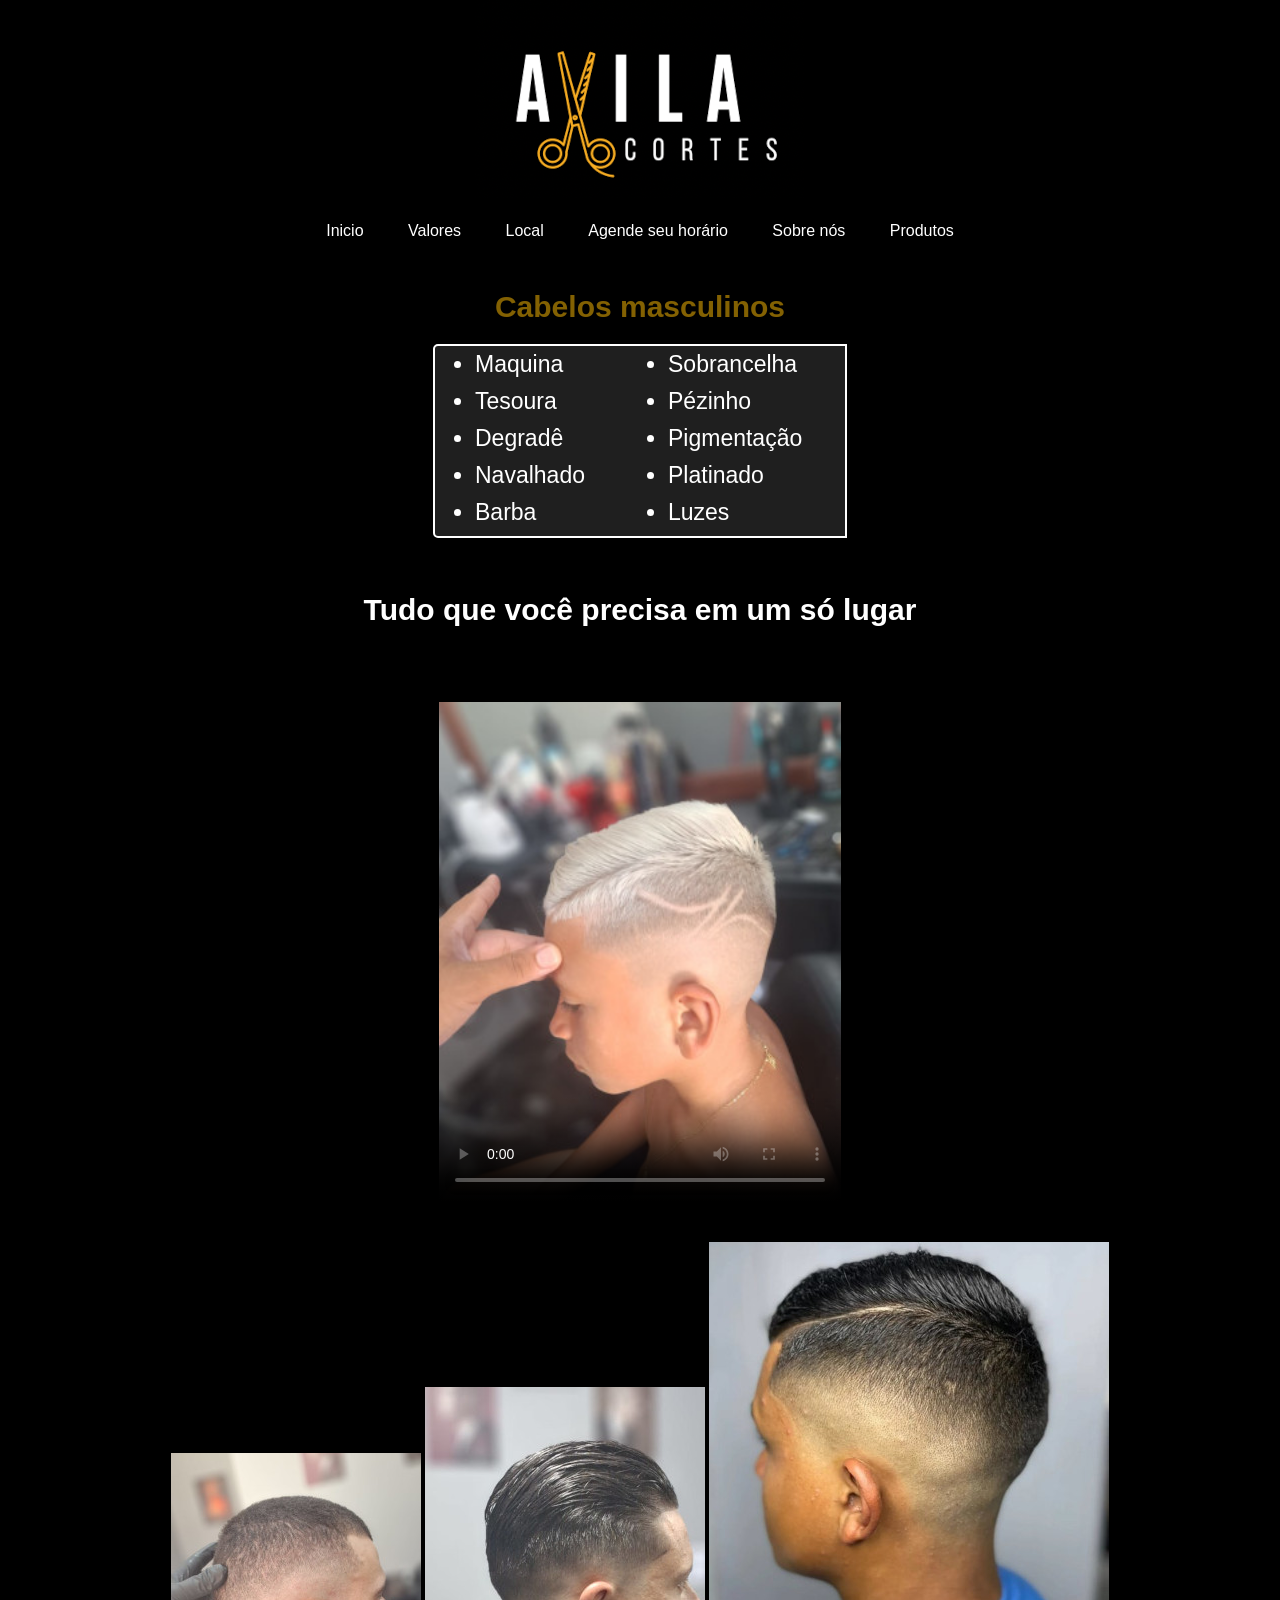
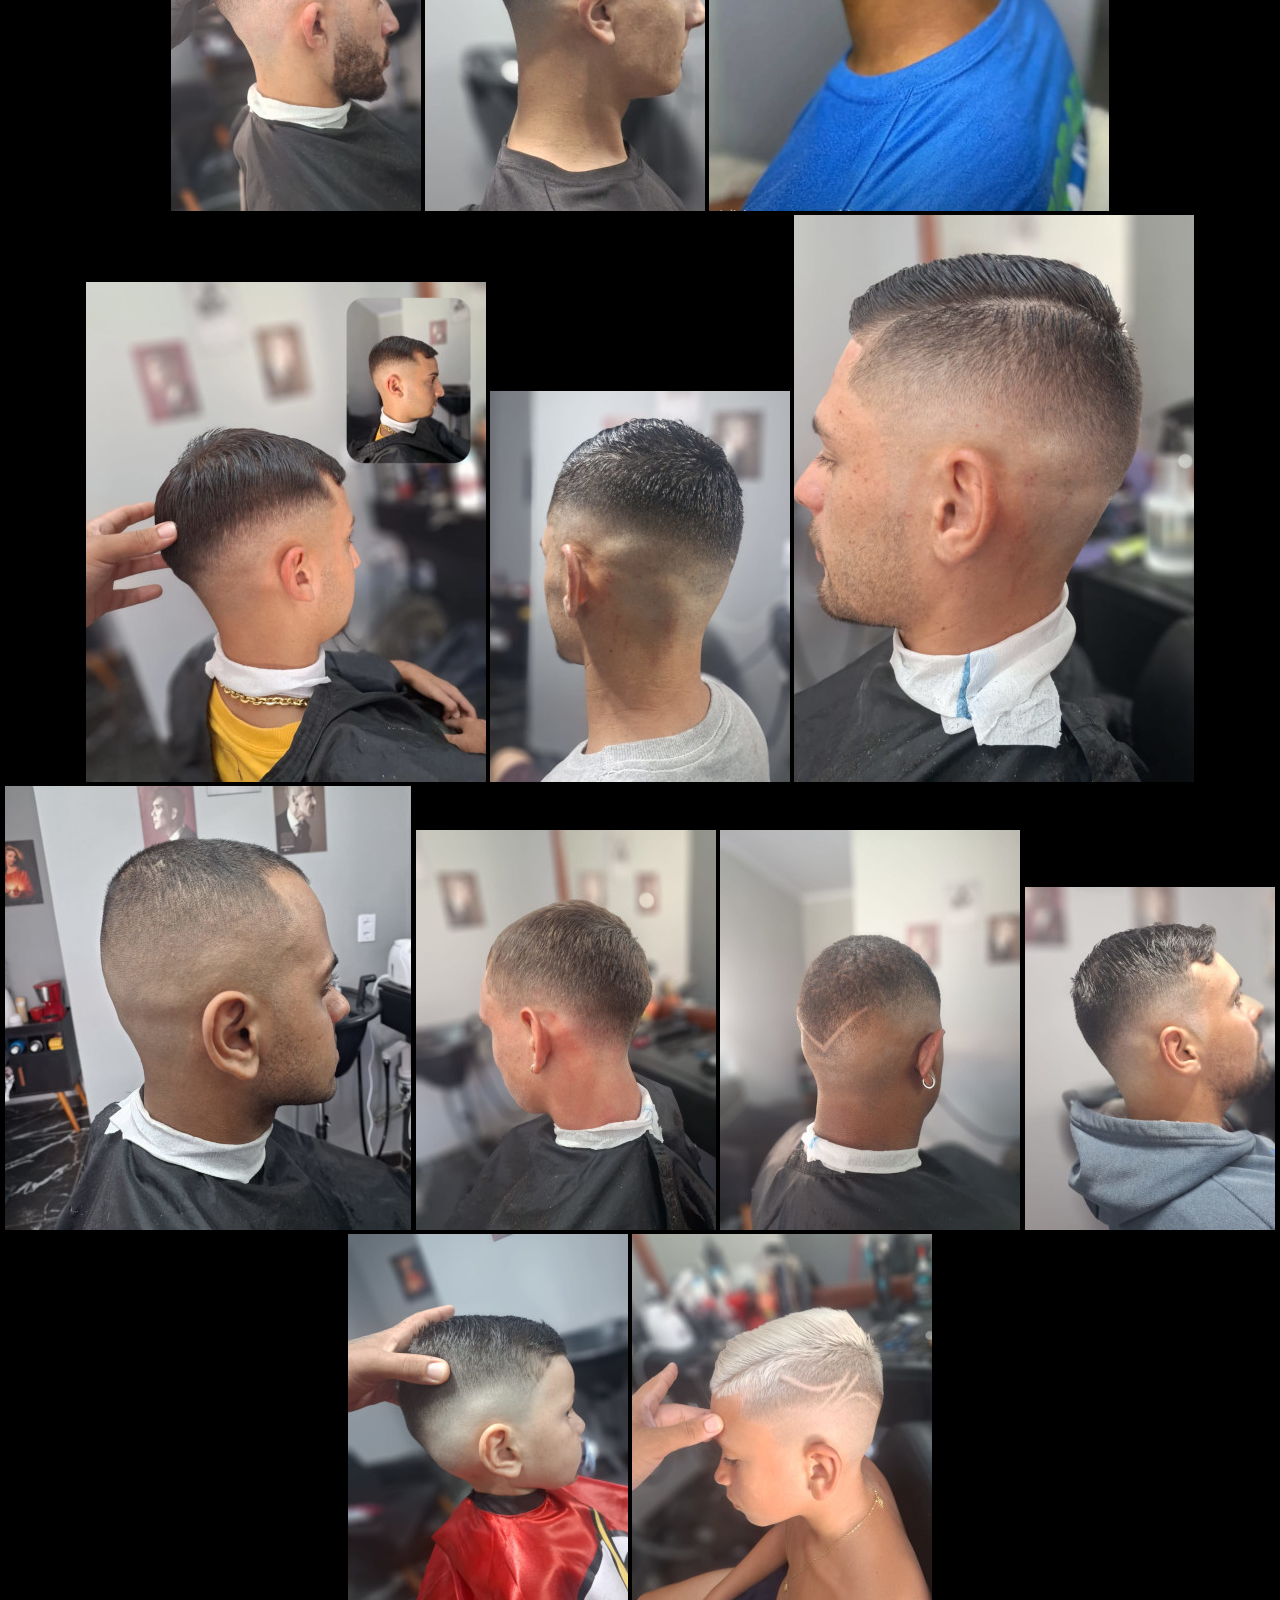
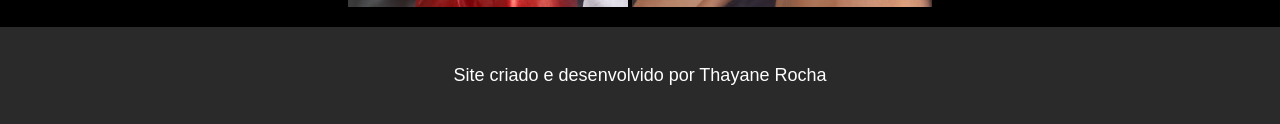
<file: index.html>
<!DOCTYPE html>
<html lang="pt-br">
<head>
    <meta charset="UTF-8">
    <meta name="viewport" content="width=device-width, initial-scale=1.0">
    <title>Barbearia Avila Cortes</title>
    <link rel="stylesheet" href="style.css">
    <link rel="shortcut icon" href="imagens/logocorte.PNG" type="image/png">
    
</head>
<body>
    <header>
        <img src="imagens/logocorte.PNG" alt="Logo">
    </header>
    <nav>
        <a href="index.html">Inicio</a>
        <a href="valores.html">Valores</a>
        <a href="local.html">Local</a>
        <a href="agenda.html">Agende seu horário</a>
        <a href="eu.html">Sobre nós</a>
        <a href="produtos.html">Produtos</a>
    </nav>
    <main>
        <h1>Cabelos masculinos</h1>

    <ul>
            <li>Maquina</li>
            <li>Tesoura</li>
            <li>Degradê</li>
            <li>Navalhado</li>
            <li>Barba</li>
            <li>Sobrancelha</li>
            <li>Pézinho</li>
            <li>Pigmentação</li>
            <li>Platinado</li>
            <li>Luzes</li>
    </ul>
        <h2>Tudo que você precisa em um só lugar</h2>
    </main>
    <article>
        <div>
        <video src="videos/platinado.MP4" autoplay controls loop poster="imagens/corte7.jpg"></video></p>
            
        </div>
            <img src="imagens/corte11.jpg" alt="">
            <img src="imagens/corte12.jpg" alt="">
            <img src="imagens/corte13.jpg" alt="">
            <img src="imagens/corte14.jpg" alt="">
            <img src="imagens/corte15.jpg" alt="">
            <img src="imagens/corte16.jpg" alt="">
            <img src="imagens/corte18.jpg" alt="">
            <img src="imagens/corte3.jpg" alt="">
            <img src="imagens/corte4.jpg" alt="">
            <img src="imagens/corte5.jpg" alt="">
            <img src="imagens/corte6.jpg" alt="">
            <img src="imagens/corte7.jpg" alt="">
        </p>
    </article>
    <footer>
        <p> <a href="https://api.whatsapp.com/message/MAPSRB4EHJTXF1?autoload=1&app_absent=0"> Site criado e desenvolvido por Thayane Rocha</a></p>
    </footer>
    
</body>
</html>
</file>
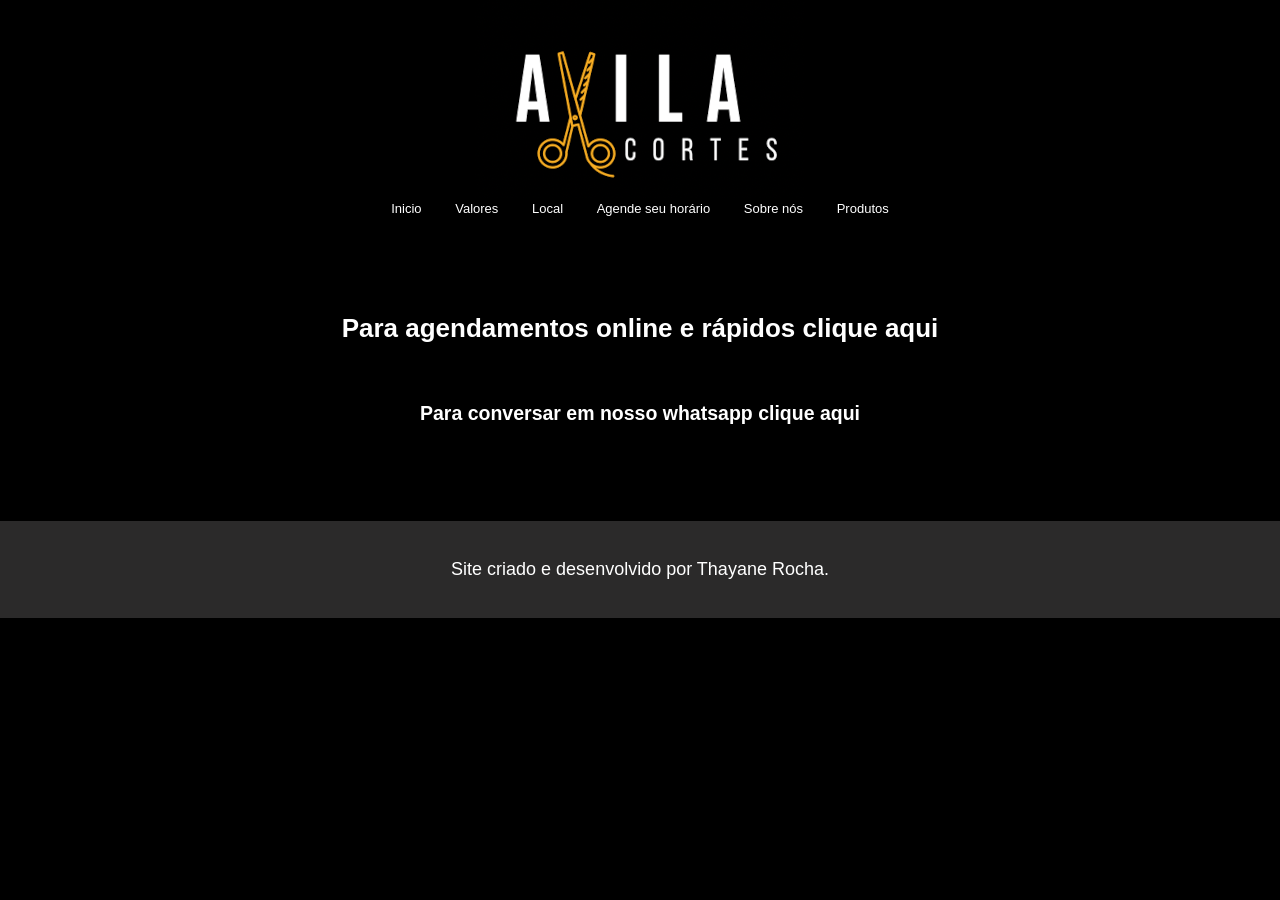
<file: agenda.html>
<!DOCTYPE html>
<html lang="pt-br">
<head>
    <meta charset="UTF-8">
    <meta name="viewport" content="width=device-width, initial-scale=1.0">
    <title>Valores</title>
 <link rel="stylesheet" href="style4.css">
    <link rel="shortcut icon" href="imagens/logocorte.PNG" type="image/png">
    
</head>
<body>
    <header>
        <img src="imagens/logocorte.PNG" alt="Logo">
    </header>
    <nav>
        <a href="index.html">Inicio</a>
        <a href="valores.html">Valores</a>
        <a href="local.html">Local</a>
        <a href="agenda.html">Agende seu horário</a>
        <a href="eu.html">Sobre nós</a>
        <a href="produtos.html">Produtos</a>
    </nav>

    <main>
        <h1> <a href="https://online.maapp.com.br/Salaoebarbearia?fbclid=PAZXh0bgNhZW0CMTEAAaeL5R0pEn8wkS9OFvRRlzqc-rsEzkodx1fKpl1i_QA0nXWv98CKNG8XguB_vw_aem_b0hLQbZxg0UKcjIEPVHTSQ">Para agendamentos online e rápidos clique aqui</a></h1>
        </main>
        <article>
        <h2> <a href="https://api.whatsapp.com/send/?phone=555191410950&text&type=phone_number&app_absent=0">Para conversar em nosso whatsapp clique aqui</a> </h2>
        </article>
    
 <footer>
        <p> <a href="https://api.whatsapp.com/message/MAPSRB4EHJTXF1?autoload=1&app_absent=0">Site criado e desenvolvido por Thayane Rocha.</a></p>
    </footer>
</file>
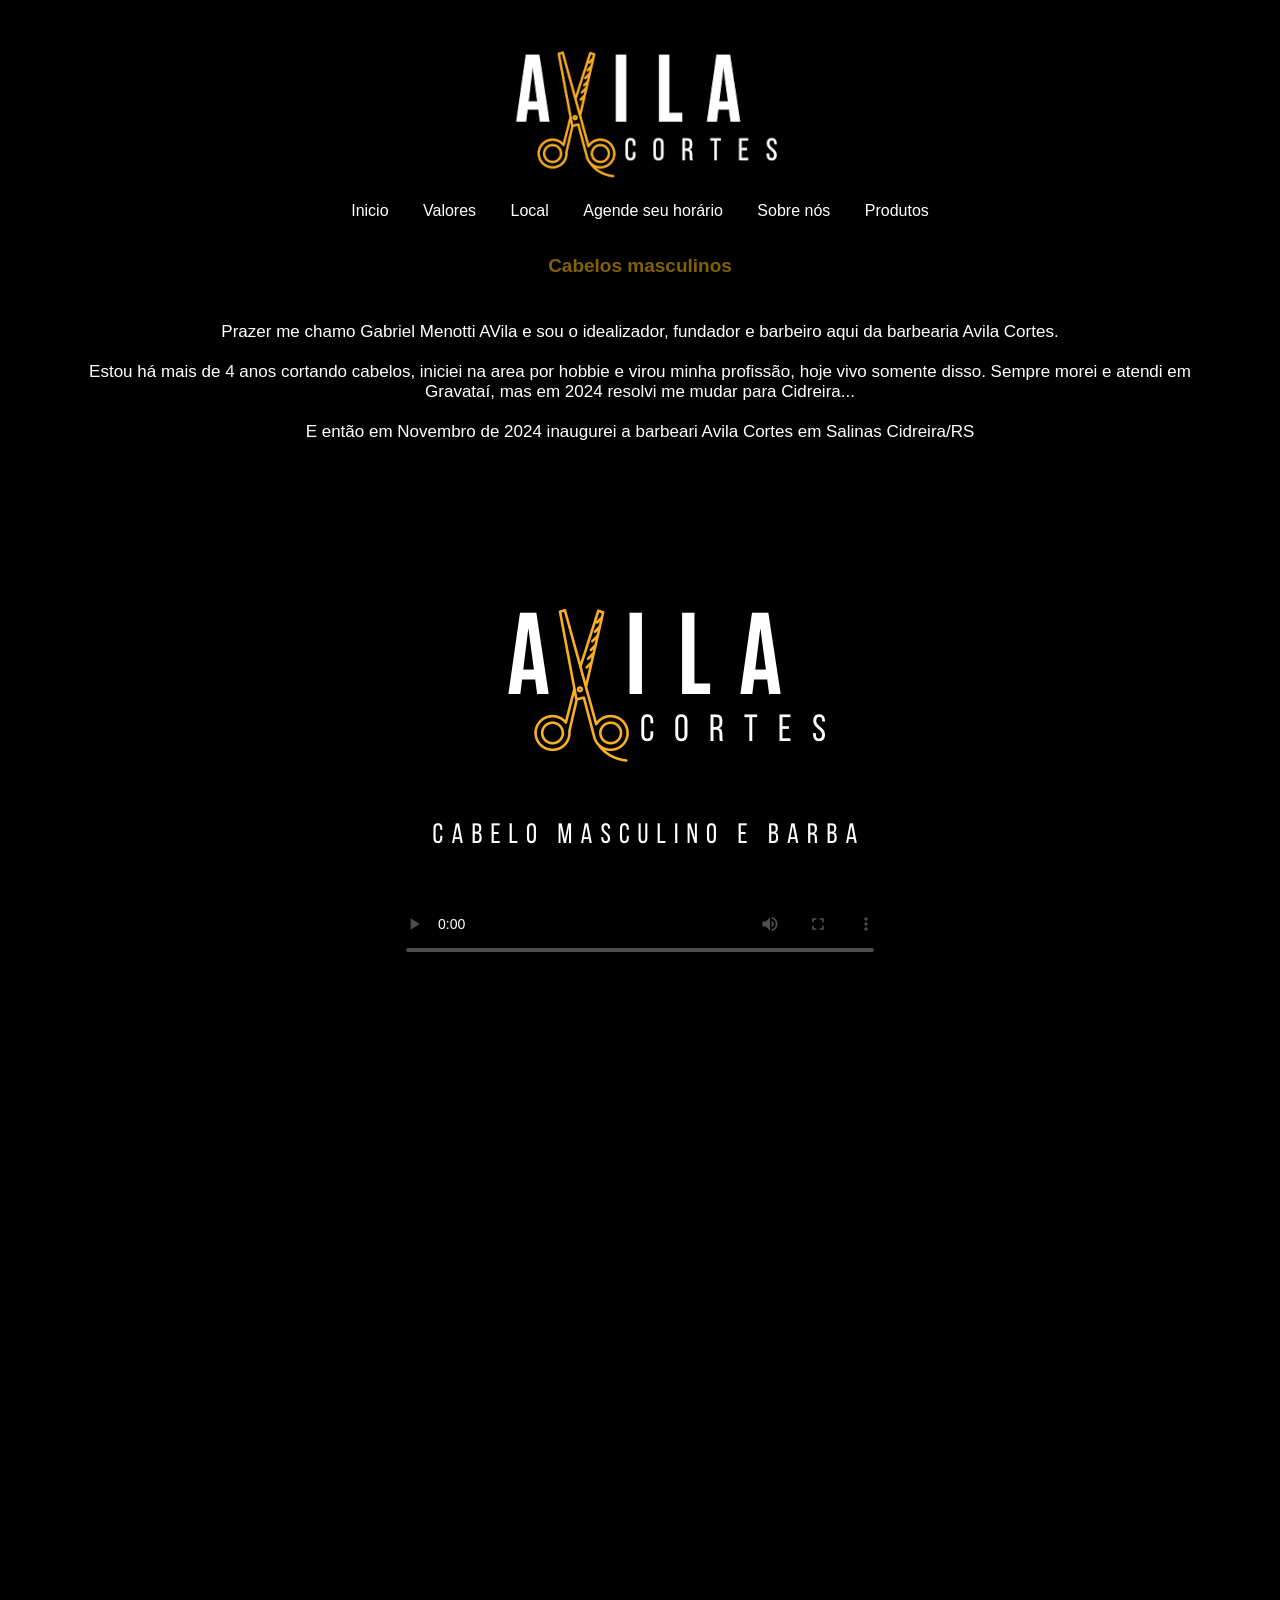
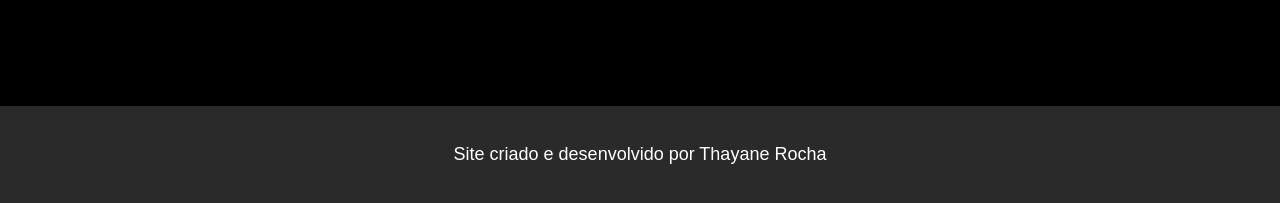
<file: eu.html>
<!DOCTYPE html>
<html lang="pt-br">
<head>
    <meta charset="UTF-8">
    <meta name="viewport" content="width=device-width, initial-scale=1.0">
    <title>Barbearia Avila Cortes</title>
    <link rel="stylesheet" href="style5.css">
    <link rel="shortcut icon" href="imagens/logocorte.PNG" type="image/png">
    
</head>
<body>
    <header>
        <img src="imagens/logocorte.PNG" alt="Logo">
    </header>
    <nav>
        <a href="index.html">Inicio</a>
        <a href="valores.html">Valores</a>
        <a href="local.html">Local</a>
        <a href="agenda.html">Agende seu horário</a>
        <a href="eu.html">Sobre nós</a>
        <a href="produtos.html">Produtos</a>
    </nav>
    <main>
        <h1>Cabelos masculinos</h1>
<p>
    Prazer me chamo Gabriel Menotti AVila e sou o idealizador, fundador e barbeiro aqui da barbearia Avila Cortes.
</p>
<p>Estou há mais de 4 anos cortando cabelos, iniciei na area por hobbie e virou minha profissão, hoje vivo somente disso. Sempre morei e atendi em Gravataí, mas em 2024 resolvi me mudar para Cidreira...</p>
<p>E então em Novembro de 2024 inaugurei a barbeari Avila Cortes em Salinas Cidreira/RS</p>
</main>
<div>
<video src="videos/barbearia.MP4" autoplay controls loop poster="imagens/logo.PNG"></video>
</div>


 <footer>
        <p><a href="https://api.whatsapp.com/message/MAPSRB4EHJTXF1?autoload=1&app_absent=0"> Site criado e desenvolvido por Thayane Rocha</a></p>
    </footer>
    
</body>
</html>
</file>
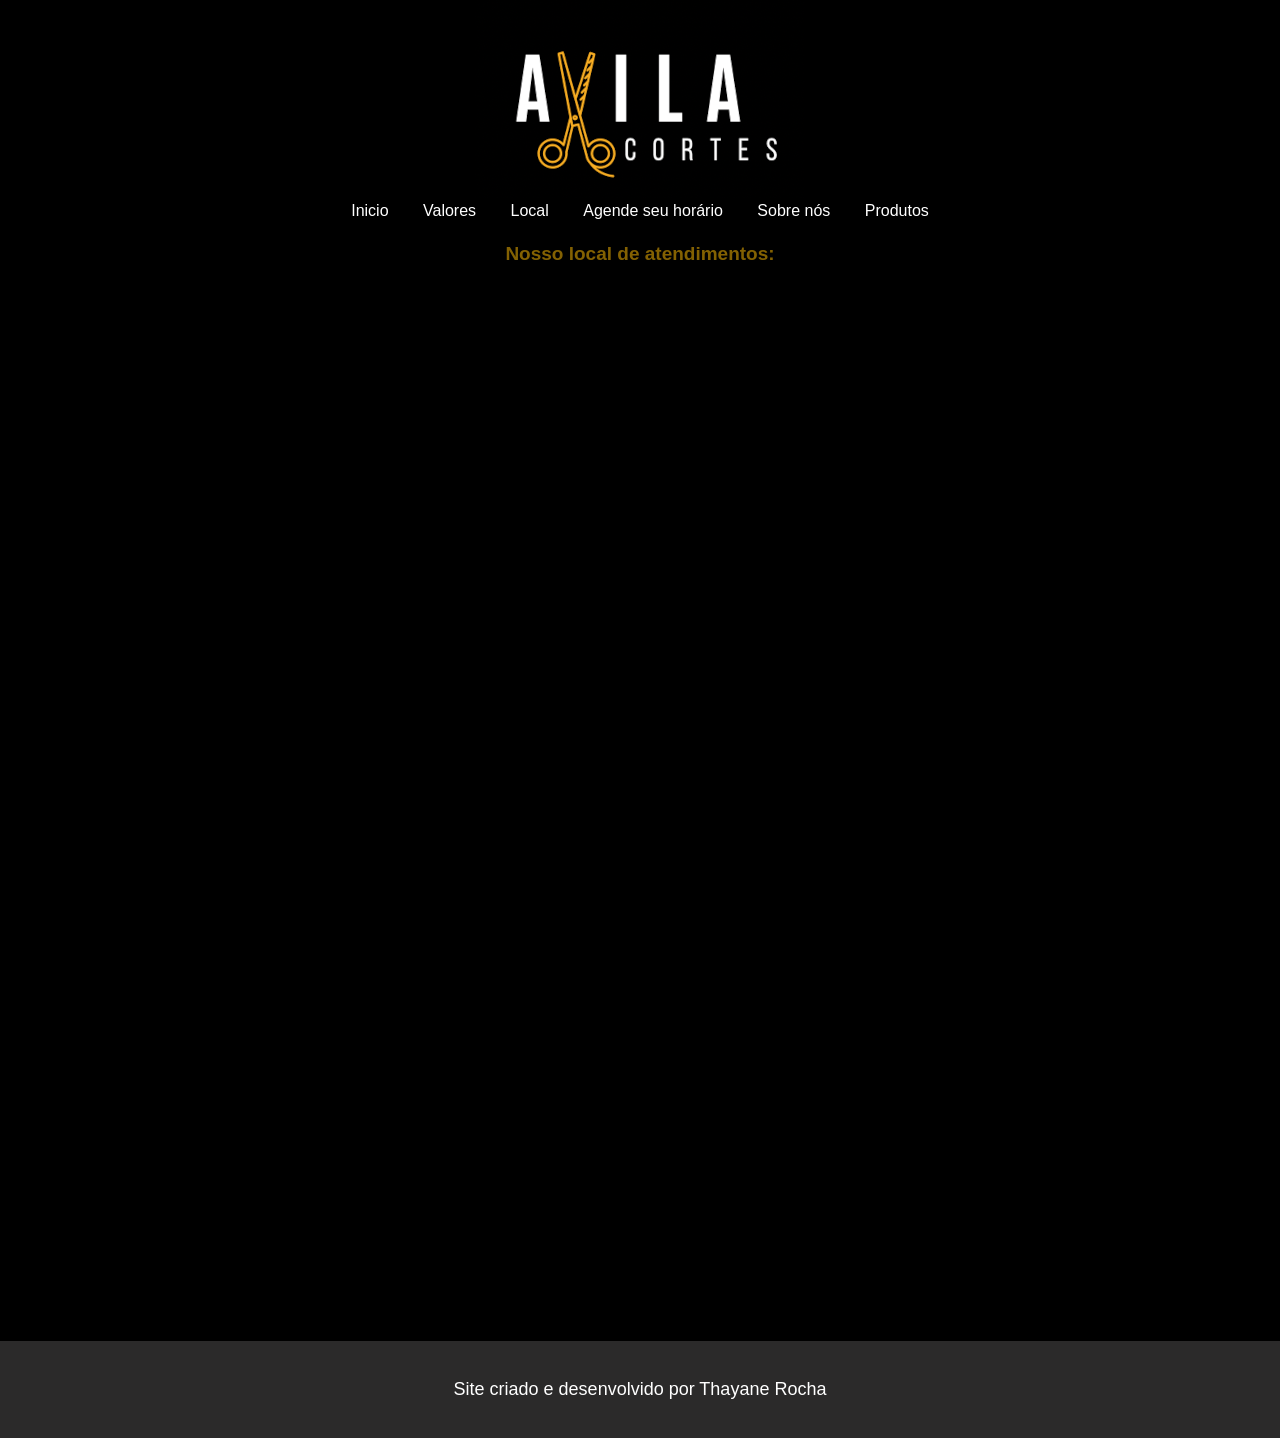
<file: local.html>
<!DOCTYPE html>
<html lang="pt-br">
<head>
    <meta charset="UTF-8">
    <meta name="viewport" content="width=device-width, initial-scale=1.0">
    <title>Valores</title>
 <link rel="stylesheet" href="style3.css">
    <link rel="shortcut icon" href="imagens/logocorte.PNG" type="image/png">
    
</head>
<body>
    <header>
        <img src="imagens/logocorte.PNG" alt="Logo">
    </header>
    <nav>
        <a href="index.html">Inicio</a>
        <a href="valores.html">Valores</a>
        <a href="local.html">Local</a>
        <a href="agenda.html">Agende seu horário</a>
        <a href="eu.html">Sobre nós</a>
        <a href="produtos.html">Produtos</a>
    </nav>

     <main>
        
        <h1>
            Nosso local de atendimentos:
        </h1>
<div>
    <iframe src="https://www.google.com/maps/embed?pb=!1m18!1m12!1m3!1d3450.2724821286183!2d-50.194941424442526!3d-30.143624774873707!2m3!1f0!2f0!3f0!3m2!1i1024!2i768!4f13.1!3m3!1m2!1s0x951811295baec965%3A0xf5ca4887d9d6ca77!2sAvila%20Cortes!5e0!3m2!1spt-BR!2sbr!4v1747778011923!5m2!1spt-BR!2sbr" width="600" height="450" style="border:0;" allowfullscreen="" loading="lazy" referrerpolicy="no-referrer-when-downgrade"></iframe>
</div>
 <footer>
        <p><a href="https://api.whatsapp.com/message/MAPSRB4EHJTXF1?autoload=1&app_absent=0">Site criado e desenvolvido por Thayane Rocha</a></p>
    </footer>
</file>
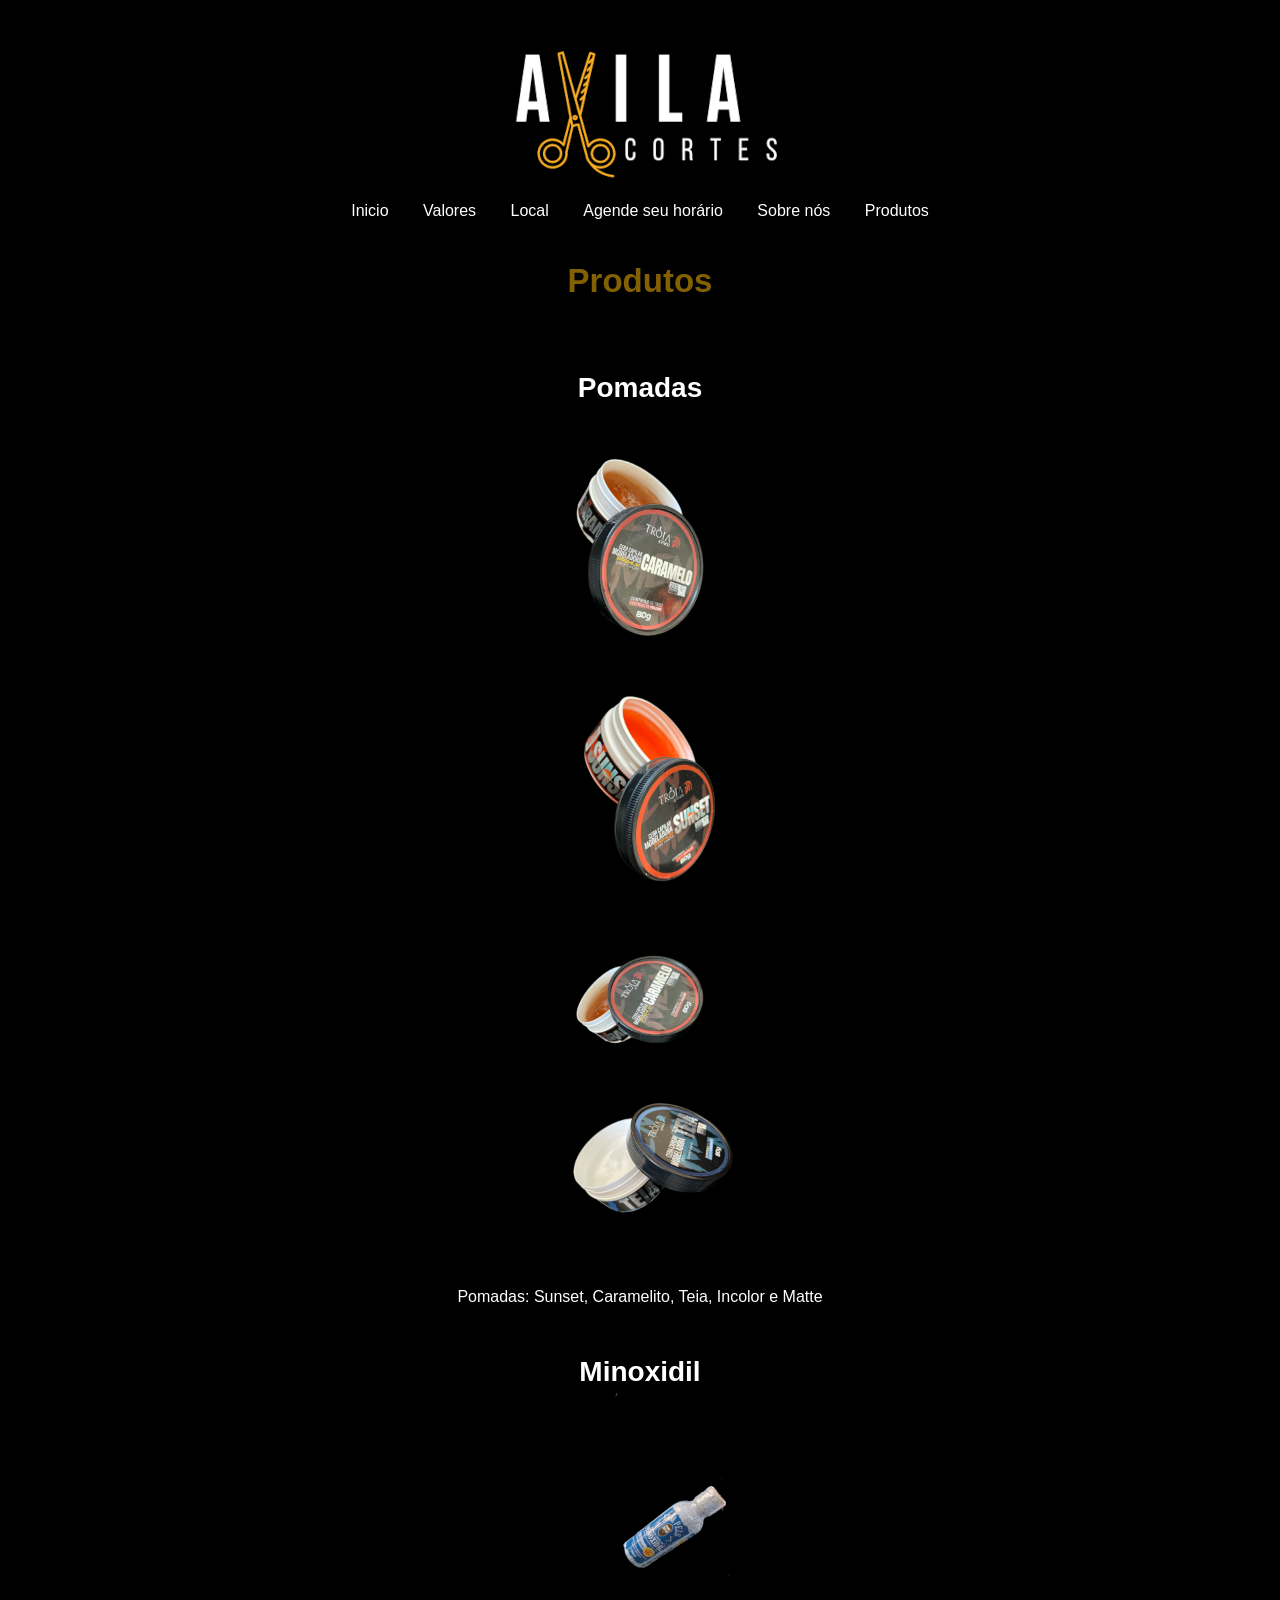
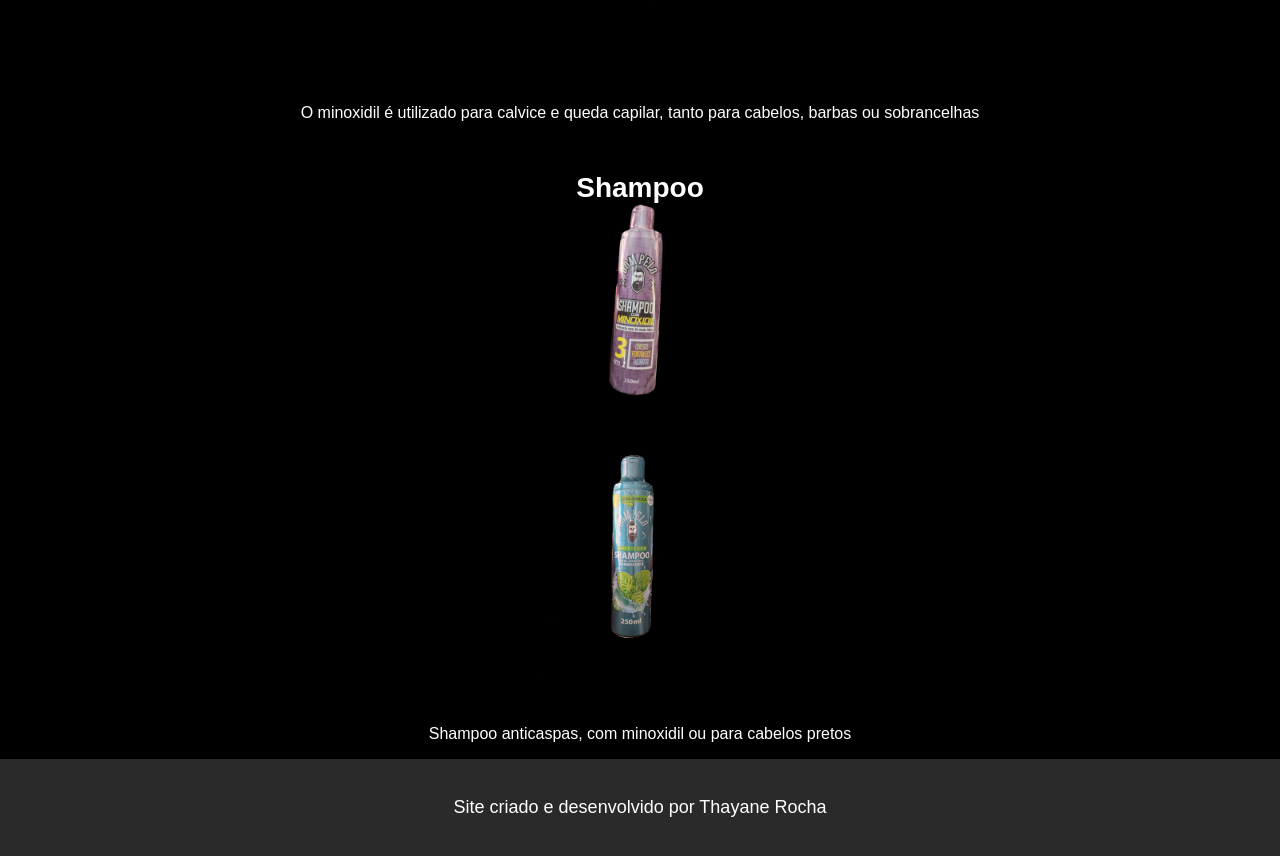
<file: produtos.html>
<!DOCTYPE html>
<html lang="pt-br">
<head>
    <meta charset="UTF-8">
    <meta name="viewport" content="width=device-width, initial-scale=1.0">
    <title>Barbearia Avila Cortes</title>
    <link rel="stylesheet" href="style6.css">
    <link rel="shortcut icon" href="imagens/logocorte.PNG" type="image/png">
    
</head>
<body>
    <header>
        <img src="imagens/logocorte.PNG" alt="Logo">
    </header>
    <nav>
        <a href="index.html">Inicio</a>
        <a href="valores.html">Valores</a>
        <a href="local.html">Local</a>
        <a href="agenda.html">Agende seu horário</a>
        <a href="eu.html">Sobre nós</a>
        <a href="produtos.html">Produtos</a>
    </nav>

    <Main>
        <h1>Produtos</h1>
 <h2>Pomadas <img src="imagens/pomada4.png.PNG" alt=""> <img src="imagens/pomada3.png.PNG" alt=""> <img src="imagens/pomada2.png.PNG" alt=""> <img src="imagens/pomada.png.PNG" alt=""></h2>
        <p>Pomadas: Sunset, Caramelito, Teia, Incolor e Matte </p>
        <h2>Minoxidil  <img src="imagens/minoxidil.png.PNG" alt=""></h2>
        <p>O minoxidil é utilizado para calvice e queda capilar, tanto para cabelos, barbas ou sobrancelhas</p>
        <h2>Shampoo <div><img src="imagens/shampoo2.png.PNG"  alt=""></div> <img src="imagens/shampoo.png.PNG" alt=""> </h2>
        <p>Shampoo anticaspas, com minoxidil ou para cabelos pretos</p>
       

        
    </Main>

    <footer>
        <p> <a href="https://api.whatsapp.com/message/MAPSRB4EHJTXF1?autoload=1&app_absent=0">Site criado e desenvolvido por Thayane Rocha</a></p>
    </footer>
    </body>
</file>
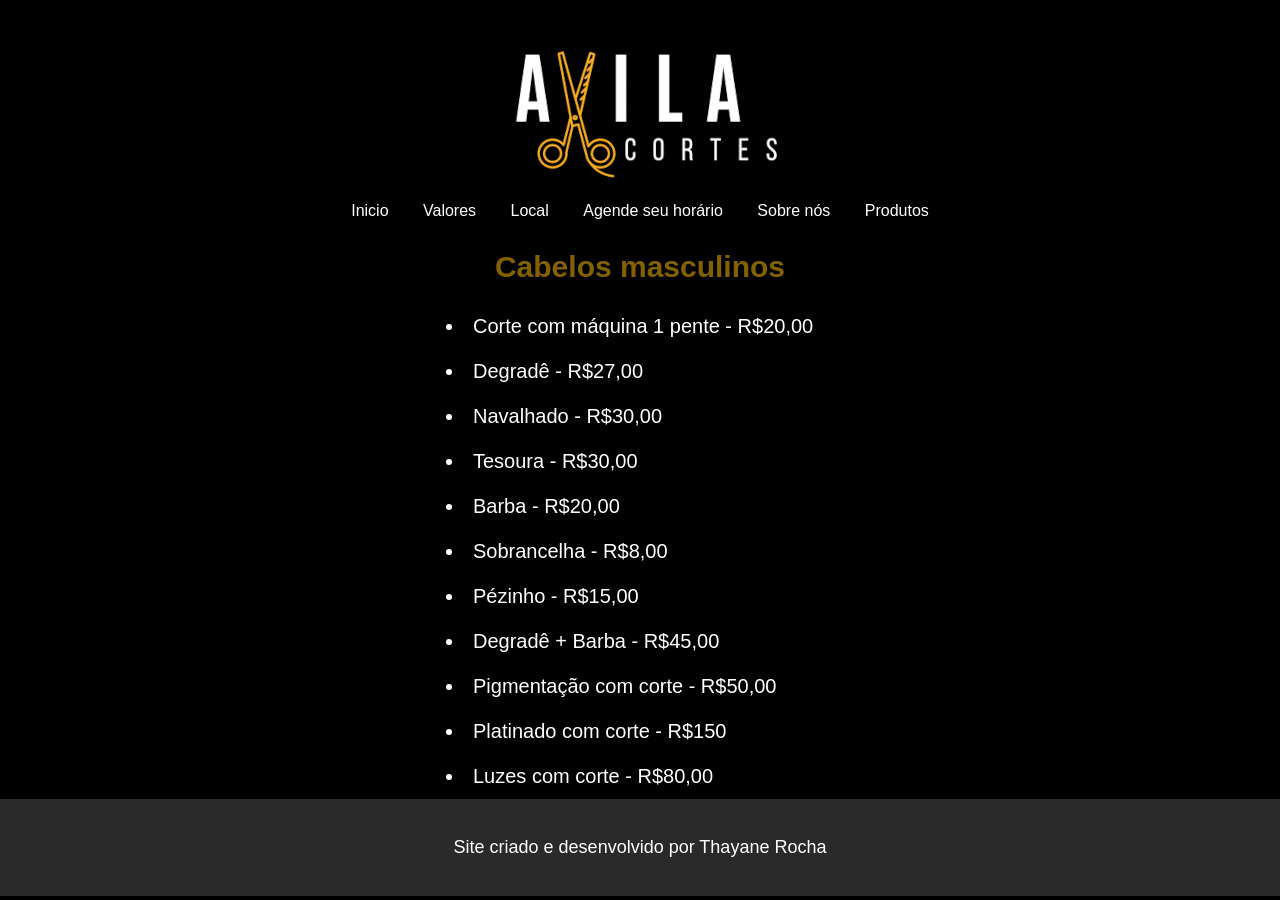
<file: valores.html>
<!DOCTYPE html>
<html lang="pt-br">
<head>
    <meta charset="UTF-8">
    <meta name="viewport" content="width=device-width, initial-scale=1.0">
    <title>Valores</title>
 <link rel="stylesheet" href="style2.css">
    <link rel="shortcut icon" href="imagens/logocorte.PNG" type="image/png">
    
</head>
<body>
    <header>
        <img src="imagens/logocorte.PNG" alt="Logo">
    </header>
    <nav>
        <a href="index.html">Inicio</a>
        <a href="valores.html">Valores</a>
        <a href="local.html">Local</a>
        <a href="agenda.html">Agende seu horário</a>
        <a href="eu.html">Sobre nós</a>
        <a href="produtos.html">Produtos</a>
    </nav>

     <main>
        <h1>Cabelos masculinos</h1>
        <ul>
            <li>Corte com máquina 1 pente - R$20,00</li>
            <li>Degradê - R$27,00</li>
            <li>Navalhado - R$30,00</li>
            <li>Tesoura - R$30,00</li>
            <li>Barba - R$20,00</li>
            <li>Sobrancelha - R$8,00</li>
            <li>Pézinho - R$15,00</li>
            <li>Degradê + Barba - R$45,00</li>
            <li>Pigmentação com corte - R$50,00</li>
            <li>Platinado com corte - R$150</li>
            <li>Luzes com corte - R$80,00</li>
        </ul>







 <footer>
        <p><a href="https://api.whatsapp.com/message/MAPSRB4EHJTXF1?autoload=1&app_absent=0">Site criado e desenvolvido por Thayane Rocha</a></p>
    </footer>
</body>
</html>
</file>
<file: style.css>
@charset "utf-8";

body { 
    background-color: black;
    text-align: center;
    font-family: Arial, Helvetica, sans-serif;
    margin: auto;
   
color: white;}
nav{
    padding: 20px;
}
nav a {
    text-decoration: none;
    padding: 20px;
    margin-top: 10px;
    margin-bottom: 35px;
color: white;
}
nav a:hover{

    background-color: rgba(131, 97, 2, 0.37);
    color: rgb(131, 97, 2);
    border-radius: 5px;
}

main h1{
   padding-top: 10px;
    color: rgb(131, 97, 2);
    font-size: 30px;}

main  ul {
background-color: rgba(49, 49, 49, 0.644);
box-shadow: 3px 3px 5px rgba(0, 0, 0, 0.144);
border-radius: 5px 0px 0px 5px;
padding: auto;
list-style-position: outside;
height: 190px;
columns: 2;
width: 370px;
margin: auto;
text-align: center;
border: 2px solid white;

    }
    main ul li{
        font-size: 23px;
     padding-bottom: 5px;
      padding-top: 5px;
      text-align: left;
    

    }
    main h2{
        font-size: 30px;
        padding: 30px;
    }
   article div{
    padding: 20px;
    position: relative;
    margin: auto;
}
article div video{
    margin: auto;
    text-align: center;
    height: 500px;
    
   
}
    article p img{
        width: 17%;
        height: 17%;
        max-width: 750px;
        min-width: 200px;
        margin: auto;
        box-shadow: 4px 4px 5px rgba(0, 0, 0, 0.39);
    }

footer{
    background-color: rgb(43, 42, 42);
    color: white;
    font-size: 18px;
    padding: 20px;
}
footer a {
    text-decoration:none;
    color: white ;
}
footer a:hover {
    color: rgb(131, 97, 2);
}
</file>
<file: style4.css>
@charset "utf-8";

body { 
    background-color: black;
    text-align: center;
    font-family: Arial, Helvetica, sans-serif;
    margin: auto;
    font-size: 13px;
    color: white;}
nav a {
    text-decoration: none;
    padding: 15px;
    margin-top: 10px;
    margin-bottom: 35px;
color: white;
}
nav a:hover{

    background-color: rgba(131, 97, 2, 0.37);
    color: rgb(131, 97, 2);
    border-radius: 5px;
}
main a {
    text-decoration: none;
    padding: 15px;

color: white;
}
main a:hover{
    color: rgb(131, 97, 2);
    
}
main{
    padding-top: 40px;
    margin-top:40px;
    padding-bottom: 20px;
    margin-bottom: 20px;
    
}

article {
    padding-bottom: 40px;
    margin-bottom: 40px;

}
article a {
    text-decoration: none;
    padding: 15px;

color: white;
}
article a:hover{
    color: rgb(131, 97, 2);
}

footer{
    background-color: rgb(43, 42, 42);
    color: white;
    font-size: 18px;
    padding: 20px;
}
footer a {
    text-decoration:none;
    color: white ;
}
footer a:hover {
    color: rgb(131, 97, 2);
}
</file>
<file: style5.css>
@charset "utf-8";

body { 
    background-color: black;
    text-align: center;
    font-family: Arial, Helvetica, sans-serif;
    margin: auto;
    color: white;}
nav a {
    text-decoration: none;
    padding: 15px;
    margin-top: 10px;
    margin-bottom: 35px;
color: white;
}
nav a:hover{

    background-color: rgba(131, 97, 2, 0.37);
    color: rgb(131, 97, 2);
    border-radius: 5px;
}
main h1{
   padding: 35px;
    color: rgb(131, 97, 2);
    font-size: 19px;
margin: auto;}

    main p{
        font-size: 17px;
        padding: 10px;
        text-align: center;
        padding-left: 70px;
        padding-right: 70px;
        margin: auto;
    }

div{
    padding: 20px;
    position: relative;
    padding-bottom: 57%;
    margin: auto;
}
div video{
    margin: auto;
    text-align: center;
    height: 500px;
   
}
footer{
    background-color: rgb(43, 42, 42);
    color: white;
    font-size: 18px;
    padding: 20px;
}
footer a {
    text-decoration:none;
    color: white ;
}
footer a:hover {
    color: rgb(131, 97, 2);
}
</file>
<file: style3.css>
@charset "utf-8";

body { 
    background-color: black;
    text-align: center;
    font-family: Arial, Helvetica, sans-serif;
    margin: auto;
    color: white;}
nav a {
    text-decoration: none;
    padding: 15px;
    margin-top: 10px;
    margin-bottom: 35px;
color: white;
}
nav a:hover{

    background-color: rgba(131, 97, 2, 0.37);
    color: rgb(131, 97, 2);
    border-radius: 5px;
}
main h1{
   padding: 10px;
    color: rgb(131, 97, 2);
    font-size: 19px;}

div{
    padding: 20px;
    position: relative;
    padding-bottom: 57%;
    margin: auto;
}
div iframe{
    margin: auto;
    text-align: center;
    height: 300px;
    width: 300px;
}

footer{
    background-color: rgb(43, 42, 42);
    color: white;
    font-size: 18px;
    padding: 20px;
}
footer a {
    text-decoration:none;
    color: white ;
}
footer a:hover {
    color: rgb(131, 97, 2);
}
</file>
<file: style6.css>
@charset "utf-8";

body { 
    background-color: black;
    text-align: center;
    font-family: Arial, Helvetica, sans-serif;
    margin: auto;
    color: white;}
nav a {
    text-decoration: none;
    padding: 15px;
    margin-top: 10px;
    margin-bottom: 35px;
color: white;
}
nav a:hover{

    background-color: rgba(131, 97, 2, 0.37);
    color: rgb(131, 97, 2);
    border-radius: 5px;
}
main h1{
    font-size: 33px;
    padding: 20px;
    color: rgb(131, 97, 2);
}
main h2{
    font-size: 28px;
    padding: 30px;
    margin: 20px;
}
main img{
    width: 200px;
    display: block;
    margin: auto;

}
main div img{
    width: 80px;
}
footer{
    background-color: rgb(43, 42, 42);
    color: white;
    font-size: 18px;
    padding: 20px;
}
footer a {
    text-decoration:none;
    color: white ;
}
footer a:hover {
    color: rgb(131, 97, 2);
}
</file>
<file: style2.css>
@charset "utf-8";

body { 
    background-color: black;
    text-align: center;
    font-family: Arial, Helvetica, sans-serif;
    margin: auto;
    color: white;}
nav a {
    text-decoration: none;
    padding: 15px;
    margin-top: 10px;
    margin-bottom: 35px;
color: white;
}
nav a:hover{

    background-color: rgba(131, 97, 2, 0.37);
    color: rgb(131, 97, 2);
    border-radius: 5px;
}
main h1{
   padding-top: 10px;
    color: rgb(131, 97, 2);
    font-size: 30px;}

main  ul {
padding: auto;
margin: auto;
display: block;
text-align: left;
list-style-position: inside;
width: 450px;



    }
    main ul li{
      font-size: 20px;
      padding: 11px;
      
    }
footer{
    background-color: rgb(43, 42, 42);
    color: white;
    font-size: 18px;
    padding: 20px;
}
footer a {
    text-decoration:none;
    color: white ;
}
footer a:hover {
    color: rgb(131, 97, 2);
}
</file>
